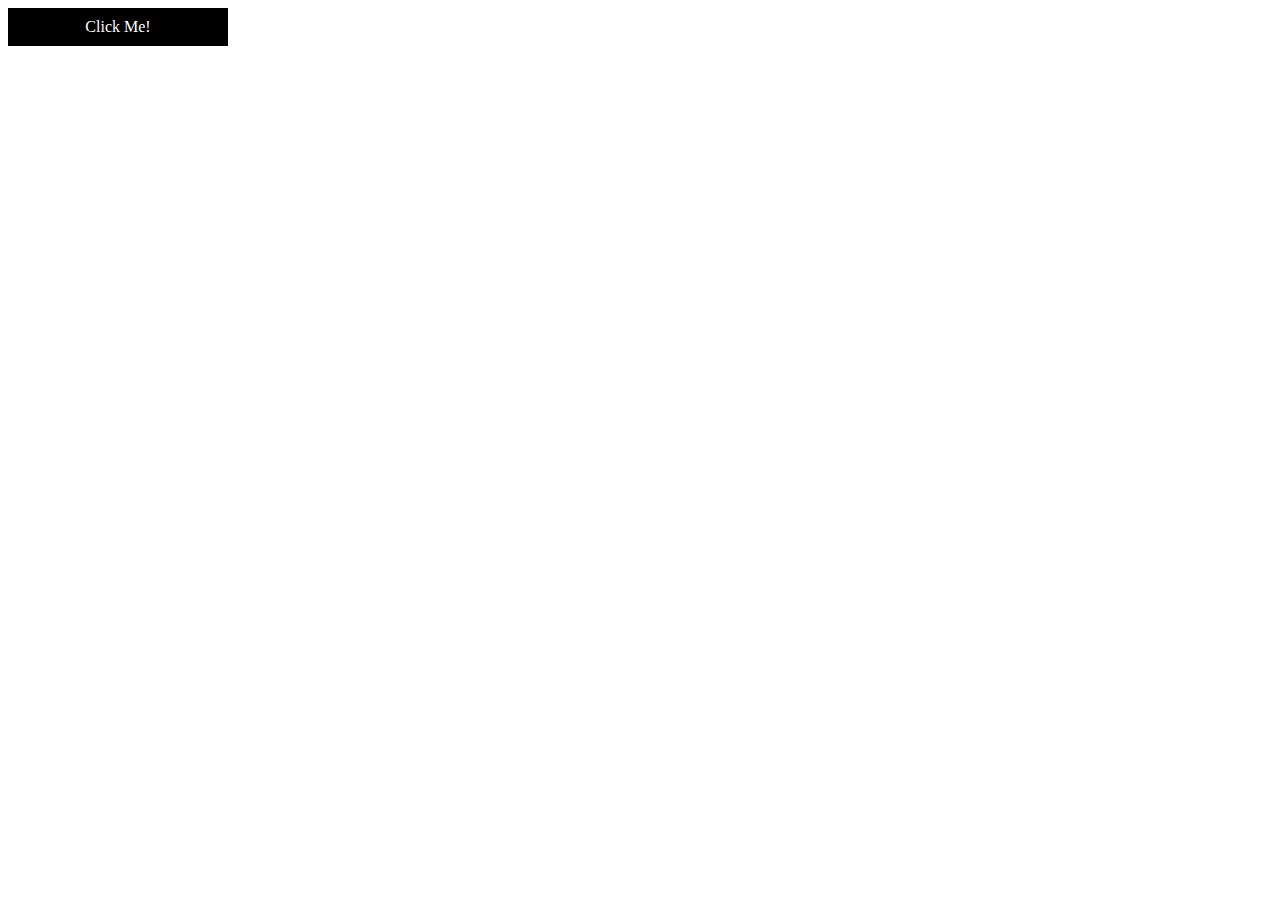
<file: 02-jquery-popup.html>
<!DOCTYPE html>
<html lang="en">
  <head>
    <link rel="stylesheet" href="css/styles.css"/>
    <script src="js/jquery.js"></script>
    <script>
      $(document).ready( function() {
        $("#btn").click(function () {
            $(".window"). fadeToggle()
        })
       
      })
    </script>

  </head>

  <body>
    <div id="btn" class="button">Click Me!</div>
    <div class="window">This is the window!</div>
  </body>

</html>
</file>
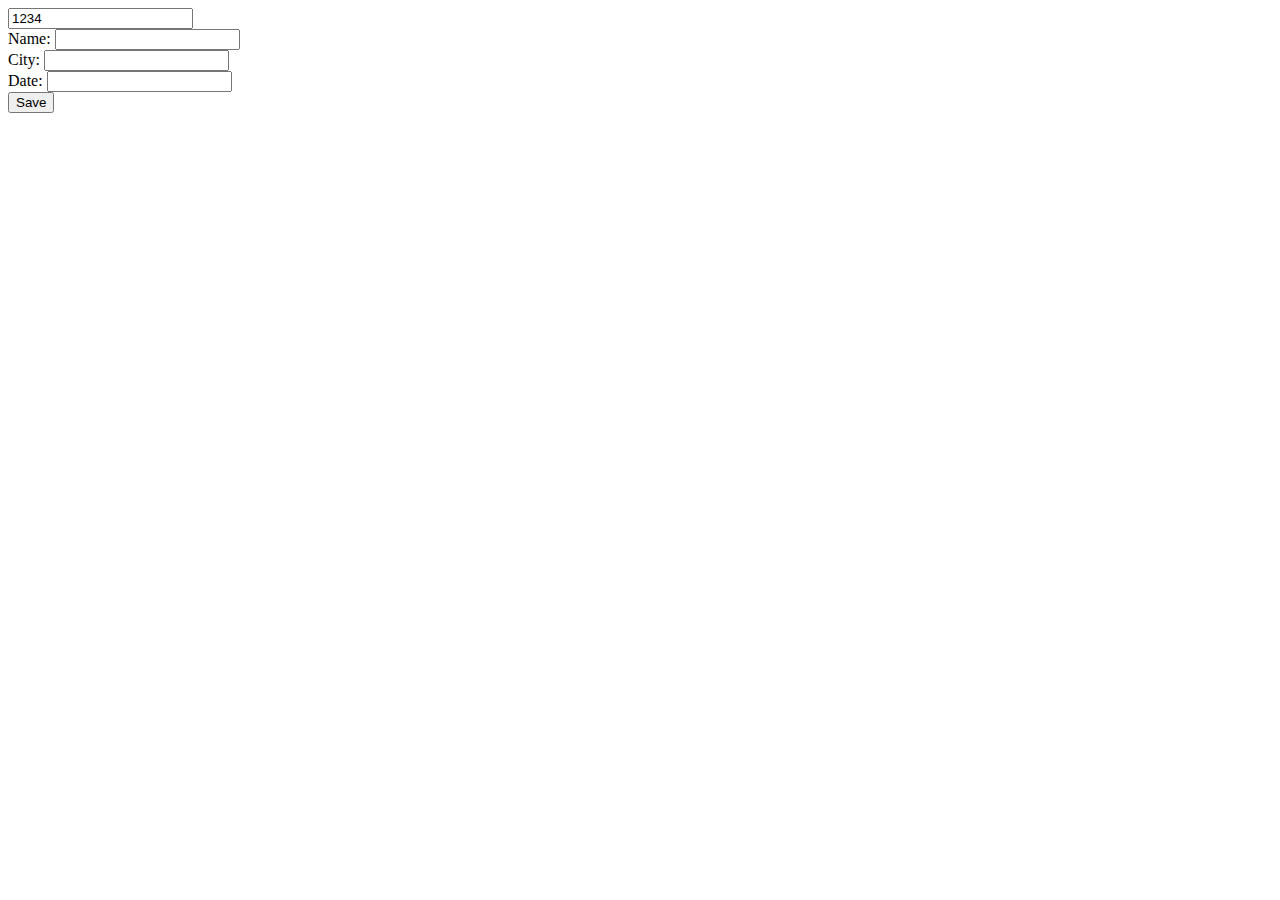
<file: 04-jquery-form.html>
<!Doctype html>
    <head>
        <link rel="stylesheet" href="css/styles.css"/>
        <script src="js/jquery.js"></script>

        <script>
            $(document).ready(function() {
                $("#save").click(function() {

                    const data= {
                        id: $("#id").val(),
                        name:$("#name").val().toUpperCase(),
                        city: $("#city").val()
                    }

                    $.ajax({
                        url:  "https://api.dev-master.ninja/js/form",
                        method: "POST",
                        data: data,
                        success: function(data) {
                            $("#name").val(data.form_data.name)
                            $("#date").val(data.date) 
                                console.log(data)
                        }
                    })
                    
                
                })
            })
        </script>

    </head>
    <body>
        <form id="form">
            <input type="text" name="id" id="id" value="1234"><br>
            Name: <input type="text" id="name"><br>
            City: <input type="text" id="city"><br>
            Date: <input type="text" disbaled id="date"><br>
        </form>
        <button id="save">Save</button>
    </body>
</html>
</file>
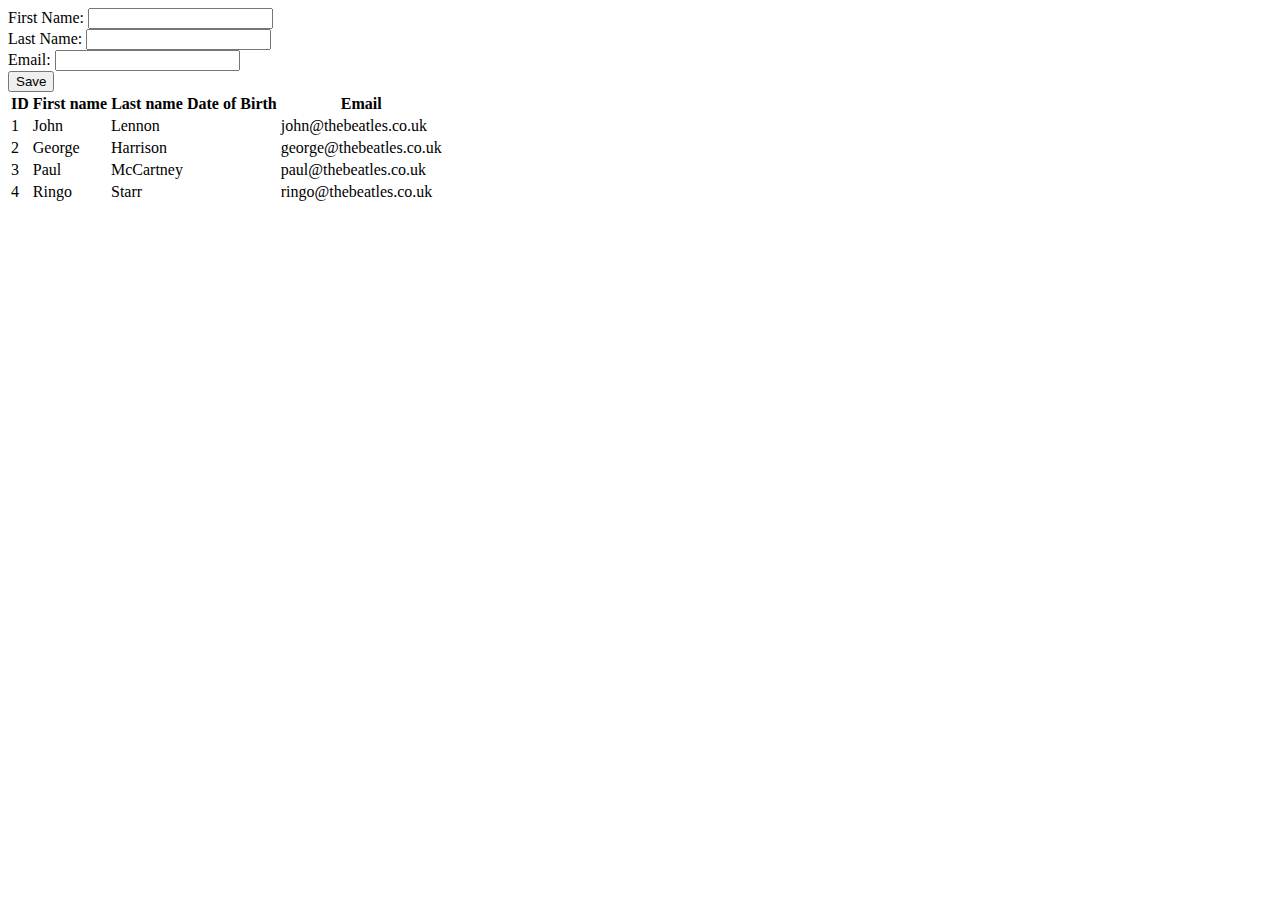
<file: 06-jquery-dynamic-datatables.html>
<!DOCTYPE html>
<html lang="en">
<head>
    <meta charset="UTF-8">
    <meta http-equiv="X-UA-Compatible" content="IE=edge">
    <meta name="viewport" content="width=device-width, initial-scale=1.0">
    <title>Dynamic Datatable</title>

    <link rel="stylesheet" href="css/styles.css"/>
    <link rel="stylesheet" href="//cdn.datatables.net/1.12.1/css/jquery.dataTables.min.css"/>

    <script src="js/jquery.js"></script>
    <script src="//cdn.datatables.net/1.12.1/js/jquery.dataTables.min.js"></script>

    <script>
        $(document).ready( function() {


            const dTable= $("#theBeatles").DataTable ({
                
                    ajax: "https://api.dev-master.ninja/js/beatles",
                    
                   columns: [
                        {data: "id"},
                        {data: "firstname"},
                        {data: "lastname"},
                        {data: "dateOfBirth"},
                        {data: "email"}
                    ]
    
            })
             
            // Reload the table every 10 seconds
            setInterval (function () {
                    dTable.ajax.reload()
                }, 10000)
            
            $("save").click(function() {
               alert("Save!")
            })
                
            // Sending the form to the server

            const form = {
                firstname: $("#firstname").val(),
                lastname: $("#lastname").val(),
                email: $("#email").val()
            }

            ///AJAX
             $.ajax ({
                url: "https://api.dev-master.ninja/js/person/save",
                method: "POST",
                data: form,    
                success: function (dTable) {
                    alert("Gelukt?")
                }
            }) 
            ///End AJAX
        })     
         
        

    </script>
</head>
<body>

<form id="form">
    
    First Name: <input type="text" id="firstname"><br>
    Last Name: <input type="text" id="lastname"><br>
    Email: <input type="text" id="email"><br>
    
</form>
<button id="save">Save</button>



    <table id="theBeatles"
            class="display nowrap dataTable dtr-inline collapsed">
        <thead>
            <th>ID</th>
            <th>First name</th>
            <th>Last name</th>
            <th>Date of Birth</th>
            <th>Email</th>
        </thead>
        <tbody>
            <tr>
                <td>1</td>
                <td>John</td>
                <td>Lennon</td>
                <td></td>
                <td>john@thebeatles.co.uk</td>
            </tr>

            <tr>
                <td>2</td>
                <td>George </td>
                <td>Harrison</td>
                <td></td>
                <td>george@thebeatles.co.uk</td>
                
            </tr>

            <tr>
                <td>3</td>
                <td>Paul</td>
                <td>McCartney</td>
                <td></td>
                <td>paul@thebeatles.co.uk</td>
                
            </tr>

            <tr>
                <td>4</td>
                <td>Ringo </td>
                <td>Starr</td>
                <td></td>
                <td>ringo@thebeatles.co.uk</td>
                
            </tr>

        </tbody>
    </table>
        
        
</body>
</html>
</file>
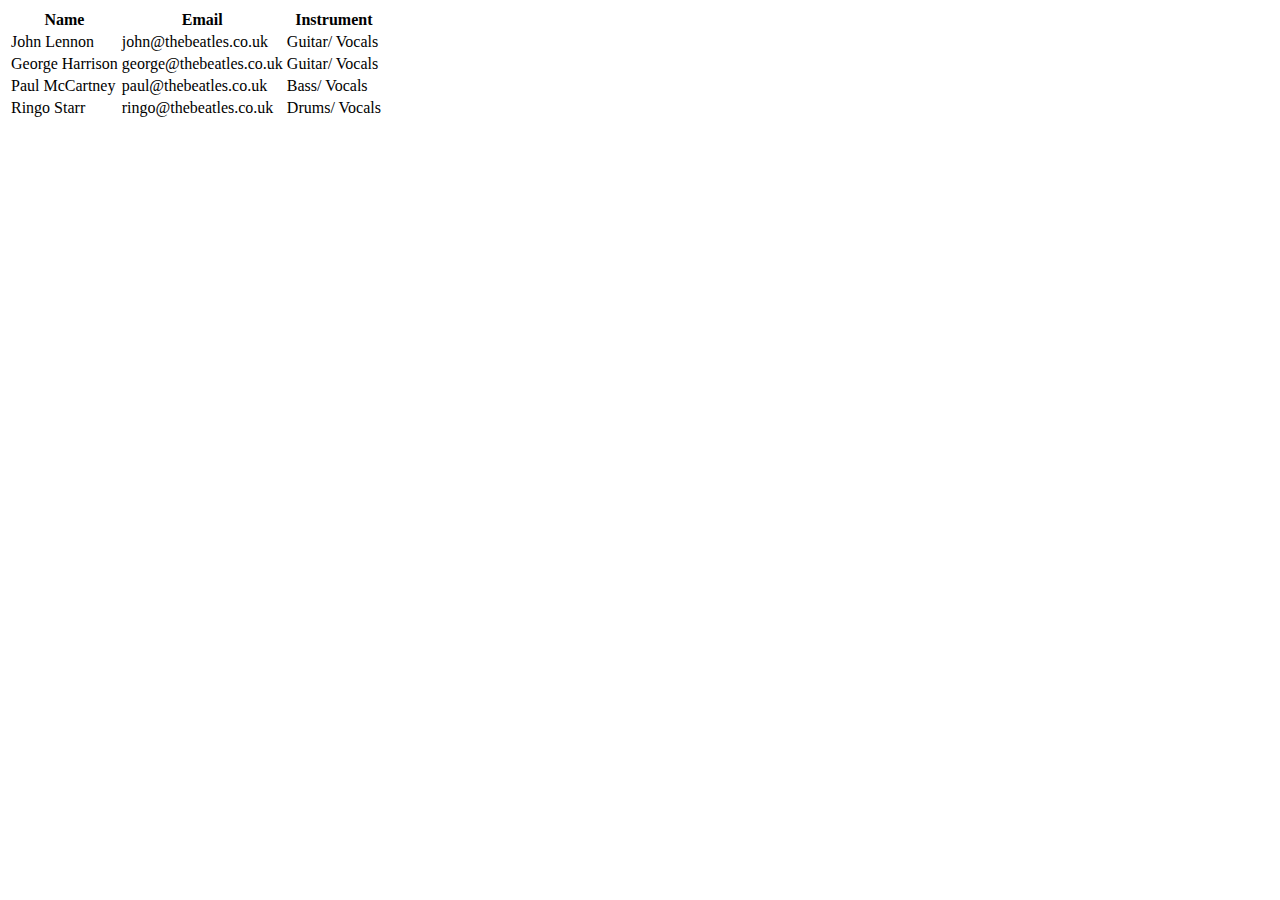
<file: 06-jquery-static-datatables.html>
<!DOCTYPE html>
<html lang="en">
<head>
    <meta charset="UTF-8">
    <meta http-equiv="X-UA-Compatible" content="IE=edge">
    <meta name="viewport" content="width=device-width, initial-scale=1.0">
    <title>It's a datatable</title>

    <link rel="stylesheet" href="css/styles.css"/>
    <link rel="stylesheet" href="//cdn.datatables.net/1.12.1/css/jquery.dataTables.min.css"/>

    <script src="js/jquery.js"></script>
    <script src="//cdn.datatables.net/1.12.1/js/jquery.dataTables.min.js"></script>


    <script>
        $(document).ready (function () {
            $('#myTable').DataTable()
            })
    
    </script>

</head>
<body>
    <table id="theBeatles"
            class="display nowrap dataTable dtr-inline collapsed">
            <thead>
                <th>Name</th>
                <th>Email</th>
                <th>Instrument</th>
            </thead>

            <tbody>

                <tr>
                    <td>John Lennon</td>
                    <td>john@thebeatles.co.uk</td>
                    <td>Guitar/ Vocals</td>
                </tr>

                <tr>
                    <td>George Harrison</td>
                    <td>george@thebeatles.co.uk</td>
                    <td>Guitar/ Vocals</td>
                </tr>

                <tr>
                    <td>Paul McCartney</td>
                    <td>paul@thebeatles.co.uk</td>
                    <td>Bass/ Vocals</td>
                </tr>

                <tr>
                    <td>Ringo Starr</td>
                    <td>ringo@thebeatles.co.uk</td>
                    <td>Drums/ Vocals</td>
                </tr>
            </tbody>
        </table>
</body>
</html>
</file>
<file: css/styles.css>
.button {
    padding: 10px;
    width: 200px;
    font-size: 16px;
    background-color:#000;
    color: #FFF;
    cursor: pointer;
    text-align: center;
    transition: all ease 0.4s;
}

.button:hover {
    background-color: #CCC;
}

.window {
    width: 600px;
    height: 200px;
    background-color: #F00;
    display: none;
}

.star {
    font-size: 30px;
    color: #000;
    cursor: pointer;
    width: 50 px; 
}

.star:hover {
    color: #F00;
}

.red {
    color:#F00;
}
</file>
